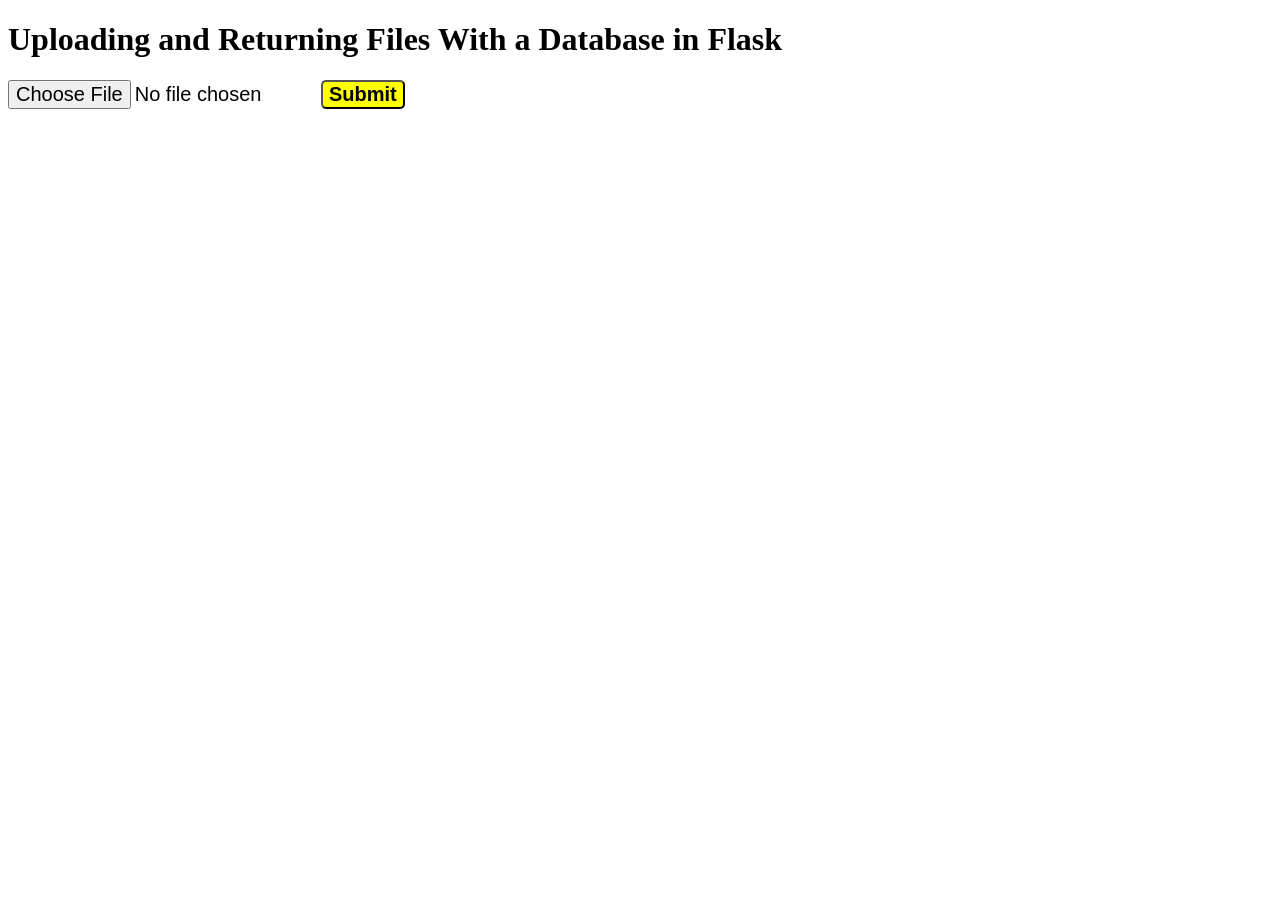
<file: submitfiles.html>
<!DOCTYPE html>
<html lang="en">
<head>
	<meta charset="UTF-8">
	<meta http-equiv="X-UA-Compatible" content="IE=edge">
	<meta name="viewport" content="width=device-width, initial-scale=1.0">
	<title>File Upload Example</title>
	<style>
	.ok{
		
		font-size: 20px;
	}
	.op{
		font-size: 20px;
		margin-left: -70px;
		font-weight: bold;
		background-color: yellow;
		border-radius: 5px;
		cursor: pointer;
	}
		
	
	</style>
</head>
<body>
	<div class="center">
		<h1> Uploading and Returning Files With a Database in Flask </h1>
		<form method="POST" action="/" enctype="multipart/form-data">
			<input class="ok" type="file" name="file">
			<button class="op">Submit</button>
		</form>
	</div>
	
</body>
</html>
</file>
